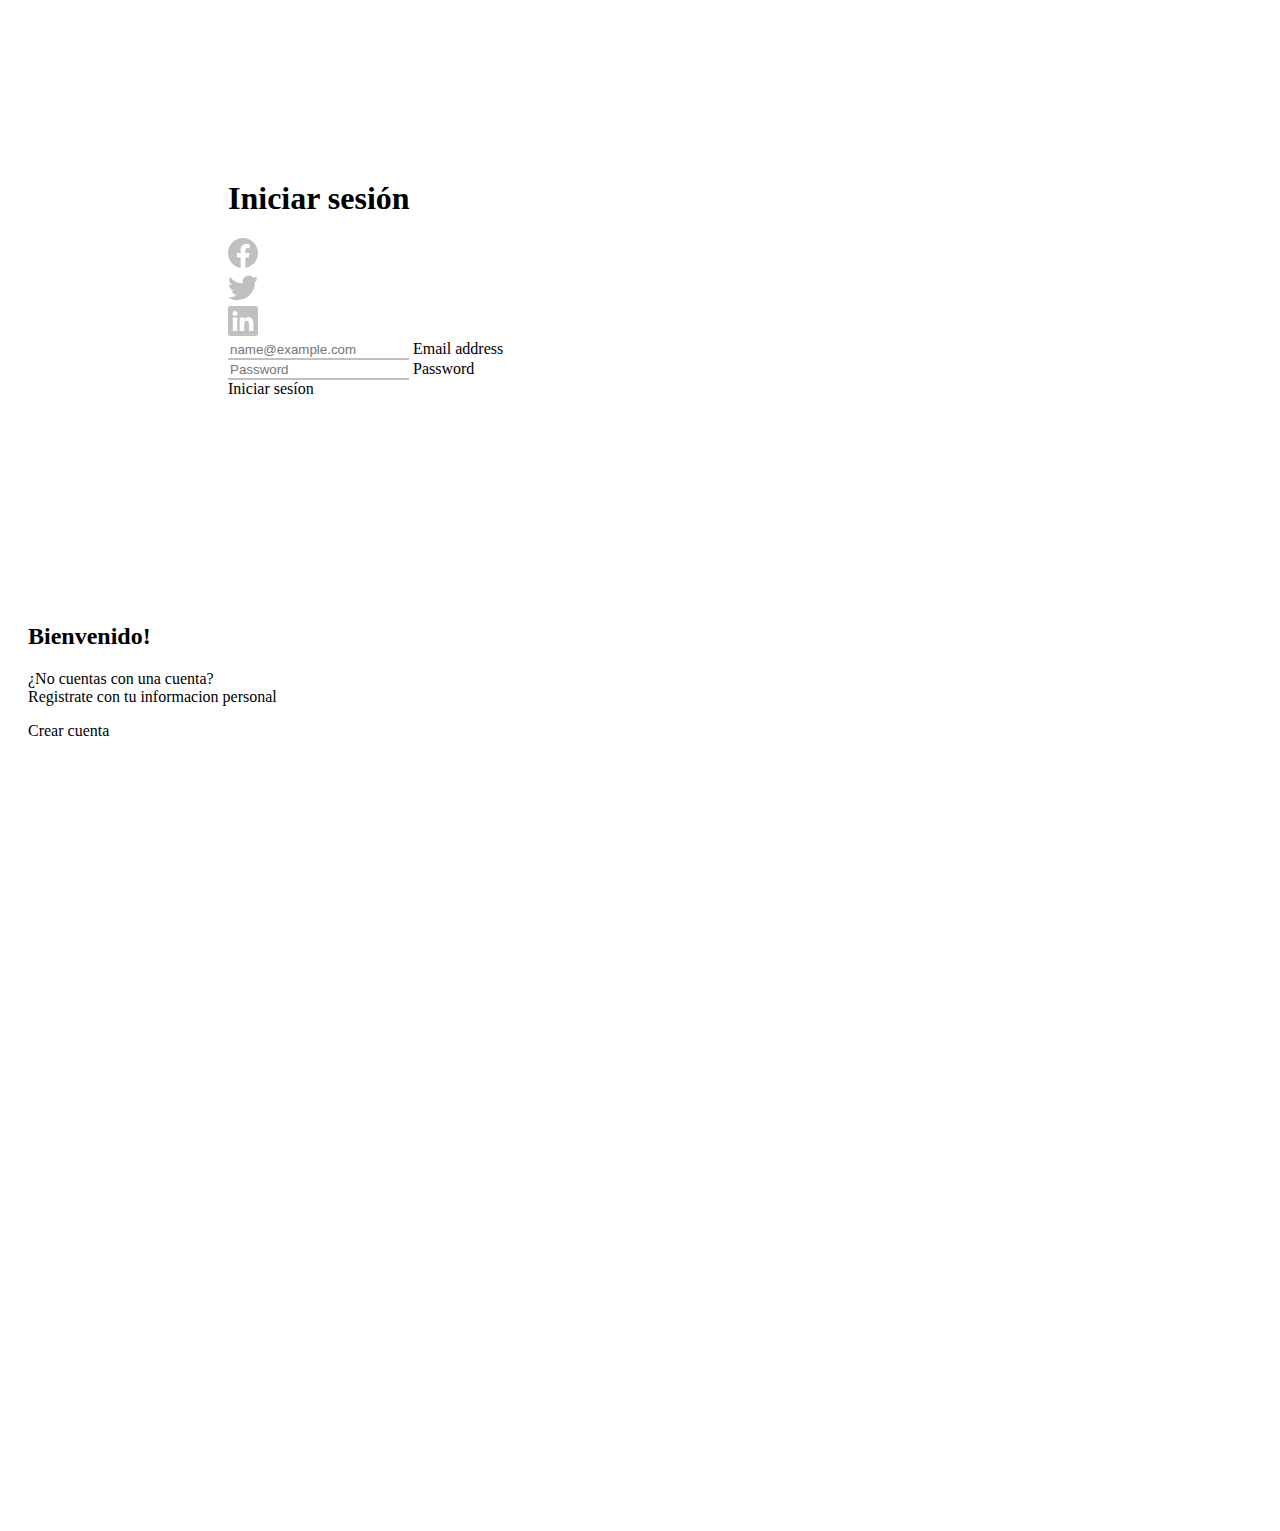
<file: Back-Mark/vistas/index.html>
<!DOCTYPE html>
<html lang="en">

<head>
    <meta charset="UTF-8">
    <meta http-equiv="X-UA-Compatible" content="IE=edge">
    <meta name="viewport" content="width=device-width, initial-scale=1.0">
    <title>Document</title>

    <link href="https://cdn.jsdelivr.net/npm/bootstrap@5.3.0-alpha3/dist/css/bootstrap.min.css" rel="stylesheet"
        integrity="sha384-KK94CHFLLe+nY2dmCWGMq91rCGa5gtU4mk92HdvYe+M/SXH301p5ILy+dN9+nJOZ" crossorigin="anonymous">
    <link rel="stylesheet" href="../css/index.css">
</head>

<body>

    <div class="container-fluid">
        <div class="row">

            <div class="col-sm">
                <div class="row">
                    <div class="col-sm-7 display_login " id="formulario-login">
                        <div class="row margin-top-card2">
                            <div class="card card-style">
                                <div class="card-body padding-card">
                                    <h1 class="card-title text-center text-info fw-bold">Iniciar sesión</h1>
                                    <div class="row mt-4 text-center">
                                        <div class="col p-0">
                                            <svg xmlns="http://www.w3.org/2000/svg" width="30" height="30"
                                                fill="currentColor" class="bi bi-facebook icon-color"
                                                viewBox="0 0 16 16">
                                                <path
                                                    d="M16 8.049c0-4.446-3.582-8.05-8-8.05C3.58 0-.002 3.603-.002 8.05c0 4.017 2.926 7.347 6.75 7.951v-5.625h-2.03V8.05H6.75V6.275c0-2.017 1.195-3.131 3.022-3.131.876 0 1.791.157 1.791.157v1.98h-1.009c-.993 0-1.303.621-1.303 1.258v1.51h2.218l-.354 2.326H9.25V16c3.824-.604 6.75-3.934 6.75-7.951z" />
                                            </svg>
                                        </div>
                                        <div class="col p-0">
                                            <svg xmlns="http://www.w3.org/2000/svg" width="30" height="30"
                                                fill="currentColor" class="bi bi-twitter icon-color"
                                                viewBox="0 0 16 16">
                                                <path
                                                    d="M5.026 15c6.038 0 9.341-5.003 9.341-9.334 0-.14 0-.282-.006-.422A6.685 6.685 0 0 0 16 3.542a6.658 6.658 0 0 1-1.889.518 3.301 3.301 0 0 0 1.447-1.817 6.533 6.533 0 0 1-2.087.793A3.286 3.286 0 0 0 7.875 6.03a9.325 9.325 0 0 1-6.767-3.429 3.289 3.289 0 0 0 1.018 4.382A3.323 3.323 0 0 1 .64 6.575v.045a3.288 3.288 0 0 0 2.632 3.218 3.203 3.203 0 0 1-.865.115 3.23 3.23 0 0 1-.614-.057 3.283 3.283 0 0 0 3.067 2.277A6.588 6.588 0 0 1 .78 13.58a6.32 6.32 0 0 1-.78-.045A9.344 9.344 0 0 0 5.026 15z" />
                                            </svg>
                                        </div>
                                        <div class="col p-0">
                                            <svg xmlns="http://www.w3.org/2000/svg" width="30" height="30"
                                                fill="currentColor" class="bi bi-linkedin icon-color"
                                                viewBox="0 0 16 16">
                                                <path
                                                    d="M0 1.146C0 .513.526 0 1.175 0h13.65C15.474 0 16 .513 16 1.146v13.708c0 .633-.526 1.146-1.175 1.146H1.175C.526 16 0 15.487 0 14.854V1.146zm4.943 12.248V6.169H2.542v7.225h2.401zm-1.2-8.212c.837 0 1.358-.554 1.358-1.248-.015-.709-.52-1.248-1.342-1.248-.822 0-1.359.54-1.359 1.248 0 .694.521 1.248 1.327 1.248h.016zm4.908 8.212V9.359c0-.216.016-.432.08-.586.173-.431.568-.878 1.232-.878.869 0 1.216.662 1.216 1.634v3.865h2.401V9.25c0-2.22-1.184-3.252-2.764-3.252-1.274 0-1.845.7-2.165 1.193v.025h-.016a5.54 5.54 0 0 1 .016-.025V6.169h-2.4c.03.678 0 7.225 0 7.225h2.4z" />
                                            </svg>
                                        </div>
                                    </div>
                                    <form action="">

                                        <div class="form-floating mb-3 mt-3">
                                            <input type="email" class="form-control input-text-custom" id="users"
                                                placeholder="name@example.com">
                                            <label for="floatingInput">Email address</label>
                                        </div>
                                        <div class="form-floating mb-3">
                                            <input type="password" class="form-control input-text-custom" id="password"
                                                placeholder="Password">
                                            <label for="floatingPassword">Password</label>
                                        </div>
                                        <div class="text-center mt-5 hidden">
                                            <a onclick="validar()"
                                                class="btn btn-info fw-bold text-white buton-style">Iniciar sesíon</a>
                                            

                                        </div>
                                        
                                        <div class="row ver mt-5">
                                            <div class="col">
                                                <div class="text-center">
                                                    <a onclick="validar()"
                                                        class="btn btn-info fw-bold text-white buton-style">Iniciar sesíon</a>
                                                </div>
                                            </div>
                                            <div class="col">
                                                <div class="text-center">
                                                    <a onclick="registrarResponse()"
                                                        class="btn btn-info fw-bold text-white buton-style">Crear cuenta</a>
                                                    
        
                                                </div>  
                                            </div>
                                        </div>


                                    </form>
                                </div>
                            </div>
                        </div>
                    </div>
                    <div class="col-sm-5 bg-info hidden elemento-media display_registro" id="card-registro">
                        <div class="row  margin-top-card">
                            <div class="card bg-info card-style">
                                <div class="card-body">
                                    <h2 class="card-title text-center text-white fw-bold">Bienvenido!</h2>
                                    <p class="text-center text-white mt-4">¿Ya estas registrado
                                        en el sistema?<br>
                                        Inicie sesíon con tu informacion personal
                                    </p>
                                    <div class="text-center mt-5">
                                        <a onclick="login()" class="btn btn-outline-light fw-bold buton-style">Iniciar
                                            sesión</a>
                                    </div>


                                </div>
                            </div>
                        </div>
                    </div>
                    <div class="col-sm-5 bg-info hidden elemento-media display_login" id="card-login">
                        <div class="row  margin-top-card">
                            <div class="card bg-info card-style">
                                <div class="card-body">
                                    <h2 class="card-title text-center text-white fw-bold">Bienvenido!</h2>
                                    <p class="text-center text-white mt-4">¿No cuentas con una cuenta?<br>
                                        Registrate con tu informacion personal
                                    </p>
                                    <div class="text-center mt-5">
                                        <a onclick="registrar()"
                                            class="btn btn-outline-light fw-bold buton-style">Crear cuenta</a>

                                    </div>


                                </div>
                            </div>
                        </div>
                    </div>
                    <div class="col-sm-7 display_registro" id="formulario-registro">
                        <div class="row margin-top-card2">
                            <div class="card card-style">
                                <div class="card-body padding-card">
                                    <h1 class="card-title text-center text-info fw-bold">Crear cuenta</h1>
                                    <div class="row mt-4 text-center">
                                        <div class="col p-0">
                                            <svg xmlns="http://www.w3.org/2000/svg" width="30" height="30"
                                                fill="currentColor" class="bi bi-facebook icon-color"
                                                viewBox="0 0 16 16">
                                                <path
                                                    d="M16 8.049c0-4.446-3.582-8.05-8-8.05C3.58 0-.002 3.603-.002 8.05c0 4.017 2.926 7.347 6.75 7.951v-5.625h-2.03V8.05H6.75V6.275c0-2.017 1.195-3.131 3.022-3.131.876 0 1.791.157 1.791.157v1.98h-1.009c-.993 0-1.303.621-1.303 1.258v1.51h2.218l-.354 2.326H9.25V16c3.824-.604 6.75-3.934 6.75-7.951z" />
                                            </svg>
                                        </div>
                                        <div class="col p-0">
                                            <svg xmlns="http://www.w3.org/2000/svg" width="30" height="30"
                                                fill="currentColor" class="bi bi-twitter icon-color"
                                                viewBox="0 0 16 16">
                                                <path
                                                    d="M5.026 15c6.038 0 9.341-5.003 9.341-9.334 0-.14 0-.282-.006-.422A6.685 6.685 0 0 0 16 3.542a6.658 6.658 0 0 1-1.889.518 3.301 3.301 0 0 0 1.447-1.817 6.533 6.533 0 0 1-2.087.793A3.286 3.286 0 0 0 7.875 6.03a9.325 9.325 0 0 1-6.767-3.429 3.289 3.289 0 0 0 1.018 4.382A3.323 3.323 0 0 1 .64 6.575v.045a3.288 3.288 0 0 0 2.632 3.218 3.203 3.203 0 0 1-.865.115 3.23 3.23 0 0 1-.614-.057 3.283 3.283 0 0 0 3.067 2.277A6.588 6.588 0 0 1 .78 13.58a6.32 6.32 0 0 1-.78-.045A9.344 9.344 0 0 0 5.026 15z" />
                                            </svg>
                                        </div>
                                        <div class="col p-0">
                                            <svg xmlns="http://www.w3.org/2000/svg" width="30" height="30"
                                                fill="currentColor" class="bi bi-linkedin icon-color"
                                                viewBox="0 0 16 16">
                                                <path
                                                    d="M0 1.146C0 .513.526 0 1.175 0h13.65C15.474 0 16 .513 16 1.146v13.708c0 .633-.526 1.146-1.175 1.146H1.175C.526 16 0 15.487 0 14.854V1.146zm4.943 12.248V6.169H2.542v7.225h2.401zm-1.2-8.212c.837 0 1.358-.554 1.358-1.248-.015-.709-.52-1.248-1.342-1.248-.822 0-1.359.54-1.359 1.248 0 .694.521 1.248 1.327 1.248h.016zm4.908 8.212V9.359c0-.216.016-.432.08-.586.173-.431.568-.878 1.232-.878.869 0 1.216.662 1.216 1.634v3.865h2.401V9.25c0-2.22-1.184-3.252-2.764-3.252-1.274 0-1.845.7-2.165 1.193v.025h-.016a5.54 5.54 0 0 1 .016-.025V6.169h-2.4c.03.678 0 7.225 0 7.225h2.4z" />
                                            </svg>
                                        </div>
                                    </div>
                                    <form action="" id="registro1">
                                        <div class="row">
                                            <div class="col">
                                                <div class="form-floating mb-3 mt-3">
                                                    <input type="text" class="form-control input-text-custom"
                                                        id="names" placeholder="nombres">
                                                    <label for="floatingInput">Nombres</label>
                                                </div>
                                            </div>
                                            <div class="col">
                                                <div class="form-floating mb-3 mt-3">
                                                    <input type="text" class="form-control input-text-custom"
                                                        id="last_name" placeholder="">
                                                    <label for="floatingInput">Apellidos</label>
                                                </div>
                                            </div>
                                        </div>
                                        <div class="row">
                                            <div class="col">
                                                <div class="form-floating mb-3 mt-3">
                                                    <input type="text" class="form-control input-text-custom"
                                                        id="phone" placeholder="xxxxxxxxxx">
                                                    <label for="floatingInput">Telefono</label>
                                                </div>
                                            </div>
                                            <div class="col">
                                                <div class="form-floating mb-3 mt-3">
                                                    <input type="email" class="form-control input-text-custom"
                                                        id="email" placeholder="name@example.com">
                                                    <label for="floatingInput">Correo Electronico</label>
                                                </div>
                                            </div>
                                        </div>
                                        <div class="form-floating mb-3">
                                            <input type="text" class="form-control input-text-custom"
                                                id="address" placeholder="Direccion">
                                            <label for="floatingPassword">Direccion de residencia</label>
                                        </div>
                                        <div class="text-center mt-5 hidden">
                                            <a onclick="registro()"
                                                class="btn btn-info fw-bold text-white buton-style">Siguiente</a>
    
                                        </div>
                                        <div class="row ver mt-5">
                                            <div class="col">
                                                <div class="text-center">
                                                    <a onclick="validar()"
                                                        class="btn btn-info fw-bold text-white buton-style">Registrarse</a>
                                                </div>
                                            </div>
                                            <div class="col">
                                                <div class="text-center">
                                                    <a onclick="loginResponse()"
                                                        class="btn btn-info fw-bold text-white buton-style">Iniciar sesíon</a>
                                                    
        
                                                </div>  
                                            </div>
                                        </div>
                                    </form>
                                    <form action="" id="registro2" class="display_registro">
                                        <div class="row">
                                            <div class="col">
                                                <div class="form-floating mb-3 mt-3">
                                                    <input type="text" class="form-control input-text-custom"
                                                        id="goku" placeholder="nombres">
                                                    <label for="floatingInput">SoyGuapo</label>
                                                </div>
                                            </div>
                                            <div class="col">
                                                <div class="form-floating mb-3 mt-3">
                                                    <input type="text" class="form-control input-text-custom"
                                                        id="floatingInput" placeholder="">
                                                    <label for="floatingInput">Apellidos</label>
                                                </div>
                                            </div>
                                        </div>
                                        <div class="row">
                                            <div class="col">
                                                <div class="form-floating mb-3 mt-3">
                                                    <input type="text" class="form-control input-text-custom"
                                                        id="floatingInput" placeholder="xxxxxxxxxx">
                                                    <label for="floatingInput">Telefono</label>
                                                </div>
                                            </div>
                                            <div class="col">
                                                <div class="form-floating mb-3 mt-3">
                                                    <input type="email" class="form-control input-text-custom"
                                                        id="floatingInput" placeholder="name@example.com">
                                                    <label for="floatingInput">Correo Electronico</label>
                                                </div>
                                            </div>
                                        </div>
                                        <div class="form-floating mb-3">
                                            <input type="text" class="form-control input-text-custom"
                                                id="floatingPassword" placeholder="Direccion">
                                            <label for="floatingPassword">Direccion de residencia</label>
                                        </div>
                                        <div class="text-center mt-5 hidden">
                                            <a href="" onclick="prueba()"
                                                class="btn btn-info fw-bold text-white buton-style">Siguiente</a>
    
                                        </div>
                                        <div class="row ver mt-5">
                                            <div class="col">
                                                <div class="text-center">
                                                    <a onclick="validar()"
                                                        class="btn btn-info fw-bold text-white buton-style">Registrarse</a>
                                                </div>
                                            </div>
                                            <div class="col">
                                                <div class="text-center">
                                                    <a onclick="loginResponse()"
                                                        class="btn btn-info fw-bold text-white buton-style">Iniciar sesíon</a>
                                                    
        
                                                </div>  
                                            </div>
                                        </div>
                                    </form>
                                    
                                </div>
                            </div>
                        </div>
                    </div>
                </div>
            </div>
        </div>
    </div>

    <script src="https://cdn.jsdelivr.net/npm/bootstrap@5.3.0-alpha3/dist/js/bootstrap.bundle.min.js"
        integrity="sha384-ENjdO4Dr2bkBIFxQpeoTz1HIcje39Wm4jDKdf19U8gI4ddQ3GYNS7NTKfAdVQSZe"
        crossorigin="anonymous"></script>

    <script src="https://code.jquery.com/jquery-3.6.4.js"
        integrity="sha256-a9jBBRygX1Bh5lt8GZjXDzyOB+bWve9EiO7tROUtj/E=" crossorigin="anonymous"></script>
</body>

</html>

<script>

    $(document).ready(function () {
        // ListaUsuario();
    });
    function prueba(){
        let names =$('#names').val();
        let last_name = $('#last_name').val();
        let phone = $('#phone').val();
        let email =$('#email').val();
        let address = $('#address').val();
        let goku = $('#goku').val();
        console.log(names + last_name + phone + email+ address + goku);
    }

    function registrar() {
        $('#formulario-login').css('display', 'none');
        $('#card-login').css('display', 'none');
        $('#formulario-registro').css('display', 'block');
        $('#card-registro').css('display', 'block');


    }
    function registrarResponse() {
        $('#formulario-login').css('display', 'none');
        
        $('#formulario-registro').css('display', 'block');
        


    }
    function registro() {
        $('#registro1').css('display', 'none');
        
        $('#registro2').css('display', 'block');
        


    }
    function login() {
        $('#formulario-login').css('display', 'block');
        $('#card-login').css('display', 'block');
        $('#formulario-registro').css('display', 'none');
        $('#card-registro').css('display', 'none');
    }
    function loginResponse() {
        $('#formulario-login').css('display', 'block');
        
        $('#formulario-registro').css('display', 'none');
        
    }


    $(document).ready(function () {
        // ListaUsuario();
    });


    function validar() {
        let usuario = $('#users').val();
        console.log(usuario)
        let password = $('#password').val(); 
        console.log(password)

        if (usuario == '' || usuario == null || usuario == undefined) {
            alert('Campo vacio');
            return false;
        }

        if (password == '' || password == null || password == undefined) {
            alert('Campo vacio');
        } else {
            ListaUsuario();
        }

    }


    function ListaUsuario() {
        var html = '';
        let usuario = $('#users').val();
        console.log(usuario)
        let password = $('#password').val();
        $.ajax({
            url: `../servicios/login.php?email=${usuario}&password=${password}`,
            dataType: 'json',
            success: function (json) {
                console.log(json);
                console.log('oki doki')
                location.href = ('paginaprincipal.html')

            },
            error: function (xhr, status) {
                console.log('fail')
            },
            // código a ejecutar sin importar si la petición falló o no
            complete: function (xhr, status) {
                console.log('Consulta echa');
            }
        });
    }
</script>
</file>
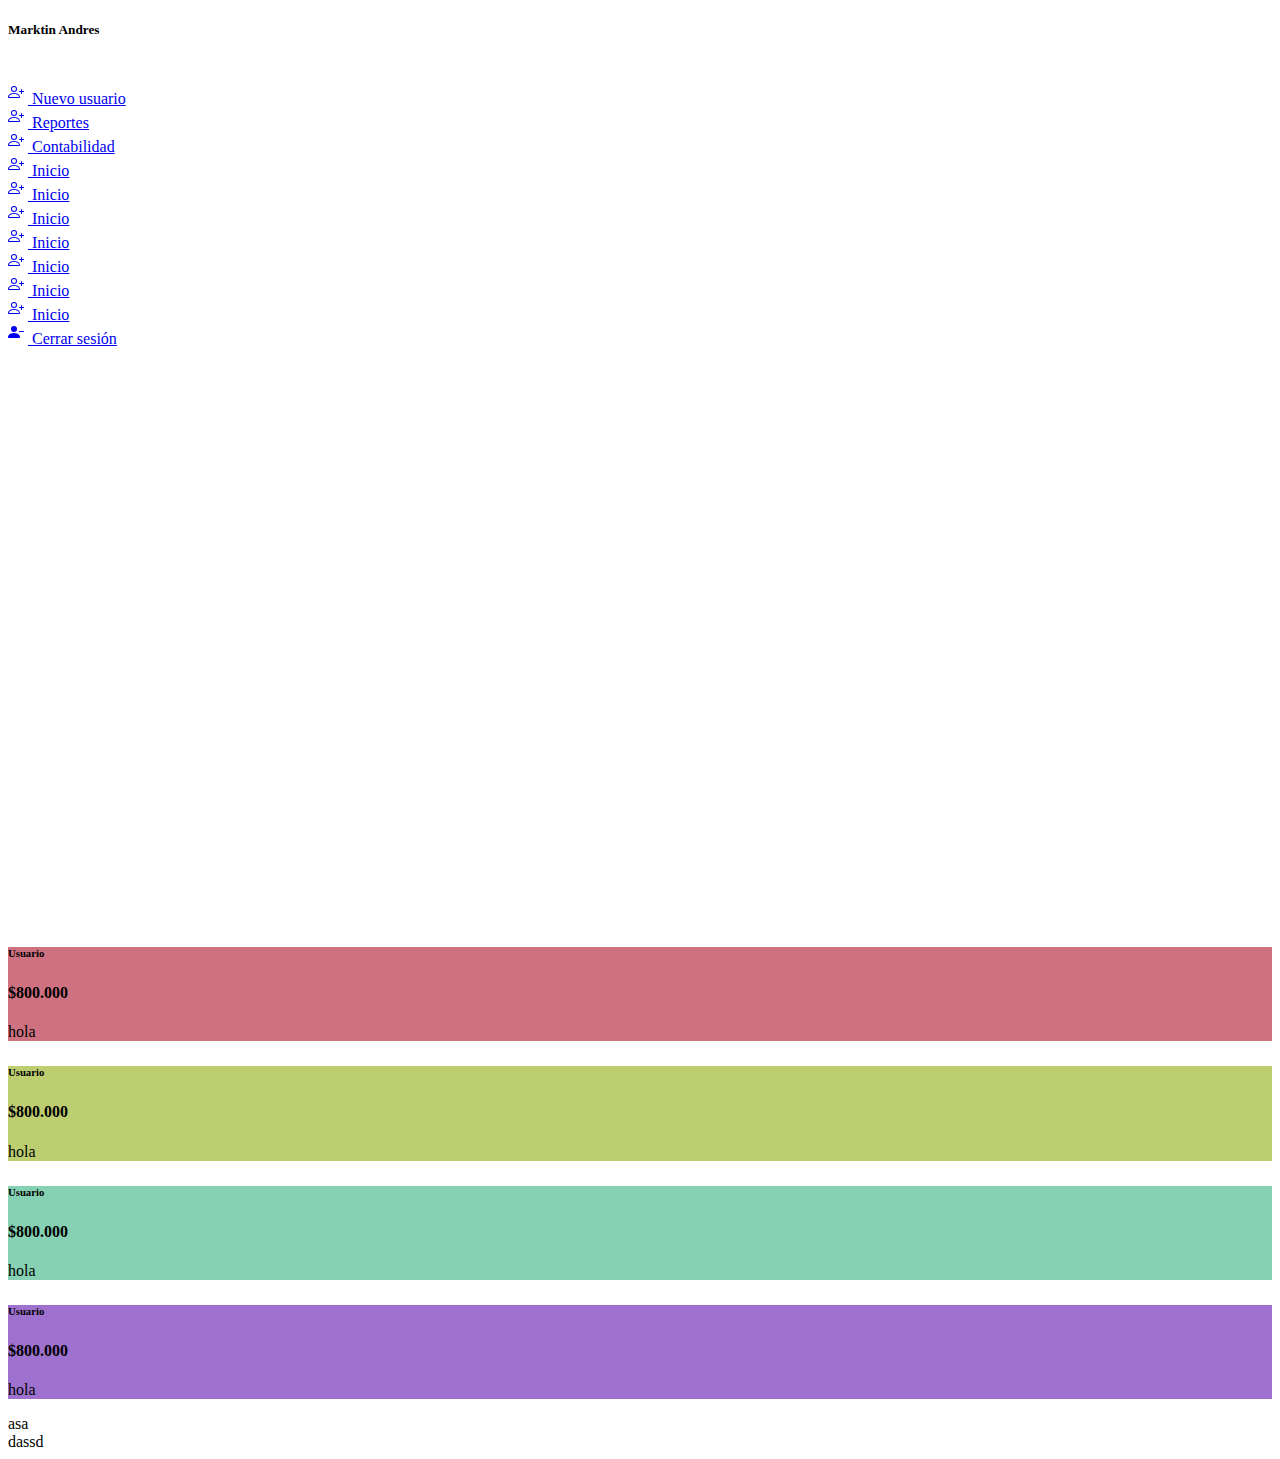
<file: Back-Mark/vistas/paginaprincipal.html>
<!DOCTYPE html>
<html lang="en">

<head>
    <meta charset="UTF-8">
    <meta http-equiv="X-UA-Compatible" content="IE=edge">
    <meta name="viewport" content="width=device-width, initial-scale=1.0">
    <title>Document</title>
    <link href="https://cdn.jsdelivr.net/npm/bootstrap@5.3.0-alpha3/dist/css/bootstrap.min.css" rel="stylesheet"
        integrity="sha384-KK94CHFLLe+nY2dmCWGMq91rCGa5gtU4mk92HdvYe+M/SXH301p5ILy+dN9+nJOZ" crossorigin="anonymous">
    <link rel="stylesheet" href="../css/paginaprincipal.css">
</head>

<body>

    <div class="container-fluid">
        <div class="row">

            <div class="col-sm">
                <div class="row">
                    <div class="col-sm-3 bg-info hidden elemento-media">
                        <div class="row">
                            <div class="card bg-info card-style">
                                <div class="card-header bg-info text-center">
                                    <h5 class="text-white fw-bold">Marktin Andres</h5>
                                </div>
                                <div class="card-body">
                                    <div class="row mb-3">
                                        <div class="col ">

                                            <a href="#"
                                                class=" fs-5 text-decoration-none text-white fw-bold p-0 activada">
                                                <svg xmlns="http://www.w3.org/2000/svg" width="20" height="20"
                                                    fill="currentColor" class="bi text-white bi-person-plus"
                                                    viewBox="0 0 20 20">
                                                    <path
                                                        d="M6 8a3 3 0 1 0 0-6 3 3 0 0 0 0 6zm2-3a2 2 0 1 1-4 0 2 2 0 0 1 4 0zm4 8c0 1-1 1-1 1H1s-1 0-1-1 1-4 6-4 6 3 6 4zm-1-.004c-.001-.246-.154-.986-.832-1.664C9.516 10.68 8.289 10 6 10c-2.29 0-3.516.68-4.168 1.332-.678.678-.83 1.418-.832 1.664h10z" />
                                                    <path fill-rule="evenodd"
                                                        d="M13.5 5a.5.5 0 0 1 .5.5V7h1.5a.5.5 0 0 1 0 1H14v1.5a.5.5 0 0 1-1 0V8h-1.5a.5.5 0 0 1 0-1H13V5.5a.5.5 0 0 1 .5-.5z" />
                                                </svg>
                                                Inicio
                                            </a>
                                        </div>


                                    </div>

                                    <div class="row mb-3">
                                        <div>

                                            <a href="#" class=" fs-5 text-decoration-none text-muted fw-bold p-0">
                                                <svg xmlns="http://www.w3.org/2000/svg" width="20" height="20"
                                                    fill="currentColor" class="bi text-white bi-person-plus"
                                                    viewBox="0 0 20 20">
                                                    <path
                                                        d="M6 8a3 3 0 1 0 0-6 3 3 0 0 0 0 6zm2-3a2 2 0 1 1-4 0 2 2 0 0 1 4 0zm4 8c0 1-1 1-1 1H1s-1 0-1-1 1-4 6-4 6 3 6 4zm-1-.004c-.001-.246-.154-.986-.832-1.664C9.516 10.68 8.289 10 6 10c-2.29 0-3.516.68-4.168 1.332-.678.678-.83 1.418-.832 1.664h10z" />
                                                    <path fill-rule="evenodd"
                                                        d="M13.5 5a.5.5 0 0 1 .5.5V7h1.5a.5.5 0 0 1 0 1H14v1.5a.5.5 0 0 1-1 0V8h-1.5a.5.5 0 0 1 0-1H13V5.5a.5.5 0 0 1 .5-.5z" />
                                                </svg>
                                                Nuevo usuario
                                            </a>
                                        </div>


                                    </div>
                                    <div class="row mb-3">
                                        <div>

                                            <a href="#" class=" fs-5 text-decoration-none text-muted fw-bold p-0">
                                                <svg xmlns="http://www.w3.org/2000/svg" width="20" height="20"
                                                    fill="currentColor" class="bi text-white bi-person-plus"
                                                    viewBox="0 0 20 20">
                                                    <path
                                                        d="M6 8a3 3 0 1 0 0-6 3 3 0 0 0 0 6zm2-3a2 2 0 1 1-4 0 2 2 0 0 1 4 0zm4 8c0 1-1 1-1 1H1s-1 0-1-1 1-4 6-4 6 3 6 4zm-1-.004c-.001-.246-.154-.986-.832-1.664C9.516 10.68 8.289 10 6 10c-2.29 0-3.516.68-4.168 1.332-.678.678-.83 1.418-.832 1.664h10z" />
                                                    <path fill-rule="evenodd"
                                                        d="M13.5 5a.5.5 0 0 1 .5.5V7h1.5a.5.5 0 0 1 0 1H14v1.5a.5.5 0 0 1-1 0V8h-1.5a.5.5 0 0 1 0-1H13V5.5a.5.5 0 0 1 .5-.5z" />
                                                </svg>
                                                Reportes
                                            </a>
                                        </div>


                                    </div>
                                    <div class="row mb-3">
                                        <div>

                                            <a href="#" class=" fs-5 text-decoration-none text-muted fw-bold p-0">
                                                <svg xmlns="http://www.w3.org/2000/svg" width="20" height="20"
                                                    fill="currentColor" class="bi text-white bi-person-plus"
                                                    viewBox="0 0 20 20">
                                                    <path
                                                        d="M6 8a3 3 0 1 0 0-6 3 3 0 0 0 0 6zm2-3a2 2 0 1 1-4 0 2 2 0 0 1 4 0zm4 8c0 1-1 1-1 1H1s-1 0-1-1 1-4 6-4 6 3 6 4zm-1-.004c-.001-.246-.154-.986-.832-1.664C9.516 10.68 8.289 10 6 10c-2.29 0-3.516.68-4.168 1.332-.678.678-.83 1.418-.832 1.664h10z" />
                                                    <path fill-rule="evenodd"
                                                        d="M13.5 5a.5.5 0 0 1 .5.5V7h1.5a.5.5 0 0 1 0 1H14v1.5a.5.5 0 0 1-1 0V8h-1.5a.5.5 0 0 1 0-1H13V5.5a.5.5 0 0 1 .5-.5z" />
                                                </svg>
                                                Contabilidad
                                            </a>
                                        </div>


                                    </div>
                                    <div class="row mb-3">
                                        <div>

                                            <a href="#" class=" fs-5 text-decoration-none text-muted fw-bold p-0">
                                                <svg xmlns="http://www.w3.org/2000/svg" width="20" height="20"
                                                    fill="currentColor" class="bi text-white bi-person-plus"
                                                    viewBox="0 0 20 20">
                                                    <path
                                                        d="M6 8a3 3 0 1 0 0-6 3 3 0 0 0 0 6zm2-3a2 2 0 1 1-4 0 2 2 0 0 1 4 0zm4 8c0 1-1 1-1 1H1s-1 0-1-1 1-4 6-4 6 3 6 4zm-1-.004c-.001-.246-.154-.986-.832-1.664C9.516 10.68 8.289 10 6 10c-2.29 0-3.516.68-4.168 1.332-.678.678-.83 1.418-.832 1.664h10z" />
                                                    <path fill-rule="evenodd"
                                                        d="M13.5 5a.5.5 0 0 1 .5.5V7h1.5a.5.5 0 0 1 0 1H14v1.5a.5.5 0 0 1-1 0V8h-1.5a.5.5 0 0 1 0-1H13V5.5a.5.5 0 0 1 .5-.5z" />
                                                </svg>
                                                Inicio
                                            </a>
                                        </div>


                                    </div>
                                    <div class="row mb-3">
                                        <div>

                                            <a href="#" class=" fs-5 text-decoration-none text-muted fw-bold p-0">
                                                <svg xmlns="http://www.w3.org/2000/svg" width="20" height="20"
                                                    fill="currentColor" class="bi text-white bi-person-plus"
                                                    viewBox="0 0 20 20">
                                                    <path
                                                        d="M6 8a3 3 0 1 0 0-6 3 3 0 0 0 0 6zm2-3a2 2 0 1 1-4 0 2 2 0 0 1 4 0zm4 8c0 1-1 1-1 1H1s-1 0-1-1 1-4 6-4 6 3 6 4zm-1-.004c-.001-.246-.154-.986-.832-1.664C9.516 10.68 8.289 10 6 10c-2.29 0-3.516.68-4.168 1.332-.678.678-.83 1.418-.832 1.664h10z" />
                                                    <path fill-rule="evenodd"
                                                        d="M13.5 5a.5.5 0 0 1 .5.5V7h1.5a.5.5 0 0 1 0 1H14v1.5a.5.5 0 0 1-1 0V8h-1.5a.5.5 0 0 1 0-1H13V5.5a.5.5 0 0 1 .5-.5z" />
                                                </svg>
                                                Inicio
                                            </a>
                                        </div>


                                    </div>
                                    <div class="row mb-3">
                                        <div>

                                            <a href="#" class=" fs-5 text-decoration-none text-muted fw-bold p-0">
                                                <svg xmlns="http://www.w3.org/2000/svg" width="20" height="20"
                                                    fill="currentColor" class="bi text-white bi-person-plus"
                                                    viewBox="0 0 20 20">
                                                    <path
                                                        d="M6 8a3 3 0 1 0 0-6 3 3 0 0 0 0 6zm2-3a2 2 0 1 1-4 0 2 2 0 0 1 4 0zm4 8c0 1-1 1-1 1H1s-1 0-1-1 1-4 6-4 6 3 6 4zm-1-.004c-.001-.246-.154-.986-.832-1.664C9.516 10.68 8.289 10 6 10c-2.29 0-3.516.68-4.168 1.332-.678.678-.83 1.418-.832 1.664h10z" />
                                                    <path fill-rule="evenodd"
                                                        d="M13.5 5a.5.5 0 0 1 .5.5V7h1.5a.5.5 0 0 1 0 1H14v1.5a.5.5 0 0 1-1 0V8h-1.5a.5.5 0 0 1 0-1H13V5.5a.5.5 0 0 1 .5-.5z" />
                                                </svg>
                                                Inicio
                                            </a>
                                        </div>


                                    </div>
                                    <div class="row mb-3">
                                        <div>

                                            <a href="#" class=" fs-5 text-decoration-none text-muted fw-bold p-0">
                                                <svg xmlns="http://www.w3.org/2000/svg" width="20" height="20"
                                                    fill="currentColor" class="bi text-white bi-person-plus"
                                                    viewBox="0 0 20 20">
                                                    <path
                                                        d="M6 8a3 3 0 1 0 0-6 3 3 0 0 0 0 6zm2-3a2 2 0 1 1-4 0 2 2 0 0 1 4 0zm4 8c0 1-1 1-1 1H1s-1 0-1-1 1-4 6-4 6 3 6 4zm-1-.004c-.001-.246-.154-.986-.832-1.664C9.516 10.68 8.289 10 6 10c-2.29 0-3.516.68-4.168 1.332-.678.678-.83 1.418-.832 1.664h10z" />
                                                    <path fill-rule="evenodd"
                                                        d="M13.5 5a.5.5 0 0 1 .5.5V7h1.5a.5.5 0 0 1 0 1H14v1.5a.5.5 0 0 1-1 0V8h-1.5a.5.5 0 0 1 0-1H13V5.5a.5.5 0 0 1 .5-.5z" />
                                                </svg>
                                                Inicio
                                            </a>
                                        </div>


                                    </div>
                                    <div class="row mb-3">
                                        <div>

                                            <a href="#" class=" fs-5 text-decoration-none text-muted fw-bold p-0">
                                                <svg xmlns="http://www.w3.org/2000/svg" width="20" height="20"
                                                    fill="currentColor" class="bi text-white bi-person-plus"
                                                    viewBox="0 0 20 20">
                                                    <path
                                                        d="M6 8a3 3 0 1 0 0-6 3 3 0 0 0 0 6zm2-3a2 2 0 1 1-4 0 2 2 0 0 1 4 0zm4 8c0 1-1 1-1 1H1s-1 0-1-1 1-4 6-4 6 3 6 4zm-1-.004c-.001-.246-.154-.986-.832-1.664C9.516 10.68 8.289 10 6 10c-2.29 0-3.516.68-4.168 1.332-.678.678-.83 1.418-.832 1.664h10z" />
                                                    <path fill-rule="evenodd"
                                                        d="M13.5 5a.5.5 0 0 1 .5.5V7h1.5a.5.5 0 0 1 0 1H14v1.5a.5.5 0 0 1-1 0V8h-1.5a.5.5 0 0 1 0-1H13V5.5a.5.5 0 0 1 .5-.5z" />
                                                </svg>
                                                Inicio
                                            </a>
                                        </div>


                                    </div>
                                    <div class="row mb-3">
                                        <div>

                                            <a href="#" class=" fs-5 text-decoration-none text-muted fw-bold p-0">
                                                <svg xmlns="http://www.w3.org/2000/svg" width="20" height="20"
                                                    fill="currentColor" class="bi text-white bi-person-plus"
                                                    viewBox="0 0 20 20">
                                                    <path
                                                        d="M6 8a3 3 0 1 0 0-6 3 3 0 0 0 0 6zm2-3a2 2 0 1 1-4 0 2 2 0 0 1 4 0zm4 8c0 1-1 1-1 1H1s-1 0-1-1 1-4 6-4 6 3 6 4zm-1-.004c-.001-.246-.154-.986-.832-1.664C9.516 10.68 8.289 10 6 10c-2.29 0-3.516.68-4.168 1.332-.678.678-.83 1.418-.832 1.664h10z" />
                                                    <path fill-rule="evenodd"
                                                        d="M13.5 5a.5.5 0 0 1 .5.5V7h1.5a.5.5 0 0 1 0 1H14v1.5a.5.5 0 0 1-1 0V8h-1.5a.5.5 0 0 1 0-1H13V5.5a.5.5 0 0 1 .5-.5z" />
                                                </svg>
                                                Inicio
                                            </a>
                                        </div>


                                    </div>
                                    <div class="row mb-3">
                                        <div>

                                            <a href="#" class=" fs-5 text-decoration-none text-muted fw-bold p-0">
                                                <svg xmlns="http://www.w3.org/2000/svg" width="20" height="20"
                                                    fill="currentColor" class="bi text-white bi-person-plus"
                                                    viewBox="0 0 20 20">
                                                    <path
                                                        d="M6 8a3 3 0 1 0 0-6 3 3 0 0 0 0 6zm2-3a2 2 0 1 1-4 0 2 2 0 0 1 4 0zm4 8c0 1-1 1-1 1H1s-1 0-1-1 1-4 6-4 6 3 6 4zm-1-.004c-.001-.246-.154-.986-.832-1.664C9.516 10.68 8.289 10 6 10c-2.29 0-3.516.68-4.168 1.332-.678.678-.83 1.418-.832 1.664h10z" />
                                                    <path fill-rule="evenodd"
                                                        d="M13.5 5a.5.5 0 0 1 .5.5V7h1.5a.5.5 0 0 1 0 1H14v1.5a.5.5 0 0 1-1 0V8h-1.5a.5.5 0 0 1 0-1H13V5.5a.5.5 0 0 1 .5-.5z" />
                                                </svg>
                                                Inicio
                                            </a>
                                        </div>


                                    </div>


                                </div>
                                <div class="card-footer bg-info">
                                    <div class="">
                                        <a href="index.html" class="text-decoration-none fs-5 text-muted icon-demo-examples">
                                            <svg xmlns="http://www.w3.org/2000/svg" width="20" height="20"
                                                fill="currentColor" class="bi bi-person-dash-fill" viewBox="0 0 20 20">
                                                <path fill-rule="evenodd"
                                                    d="M11 7.5a.5.5 0 0 1 .5-.5h4a.5.5 0 0 1 0 1h-4a.5.5 0 0 1-.5-.5z" />
                                                <path
                                                    d="M1 14s-1 0-1-1 1-4 6-4 6 3 6 4-1 1-1 1H1zm5-6a3 3 0 1 0 0-6 3 3 0 0 0 0 6z" />
                                            </svg>
                                            Cerrar sesión
                                        </a>
                                    </div>

                                </div>
                            </div>
                        </div>
                    </div>
                    <div class="col-sm-9 ">
                        <div class="row m-1">

                            <div class="row">
                                <div class="col bg-info m-3 rounded" style="background: #ce7181 !important;">
                                    <div class="card-body p-2 text-white">
                                        <h6 class="fw-bold">Usuario</h6>
                                        <h4 class="fw-bold">$800.000</h4>
                                        <p>hola</p>
                                    </div>
                                </div>
                                <div class="col bg-info m-3 me-0 rounded" style="background: #bdce71 !important;">
                                    <div class="card-body p-2 text-white">
                                        <h6 class="fw-bold">Usuario</h6>
                                        <h4 class="fw-bold">$800.000</h4>
                                        <p>hola</p>
                                    </div>
                                </div>

                            </div>
                            <div class="row">
                                <div class="col bg-info m-3 rounded" style="background: #86d1b3 !important;">
                                    <div class="card-body p-2 text-white">
                                        <h6 class="fw-bold">Usuario</h6>
                                        <h4 class="fw-bold">$800.000</h4>
                                        <p>hola</p>
                                    </div>
                                </div>
                                <div class="col bg-info m-3 me-0 rounded" style="background: #9e71ce !important;">
                                    

                                        <div class="card-body p-2 text-white">
                                            <h6 class="fw-bold">Usuario</h6>
                                            <h4 class="fw-bold">$800.000</h4>
                                            <p>hola</p>
                                        </div>
                                    
                                </div>
                            </div>
                            <div class="row bg-light">
                                <div class="col m-3">
                                    
                                    <div class="card-body bg-info p-2">
                                        asa
                                    </div>
                                
                                </div>
                                
                                <div class="col m-3">
                                    
                                        <div class="card-body p-2">
                                            
                                        dassd
                                    </div>
                                </div>
                            </div>
                        </div>

                    </div>

                </div>
            </div>
        </div>
    </div>

    <script src="https://cdn.jsdelivr.net/npm/bootstrap@5.3.0-alpha3/dist/js/bootstrap.bundle.min.js"
        integrity="sha384-ENjdO4Dr2bkBIFxQpeoTz1HIcje39Wm4jDKdf19U8gI4ddQ3GYNS7NTKfAdVQSZe"
        crossorigin="anonymous"></script>

    <script src="https://code.jquery.com/jquery-3.6.4.js"
        integrity="sha256-a9jBBRygX1Bh5lt8GZjXDzyOB+bWve9EiO7tROUtj/E=" crossorigin="anonymous"></script>
</body>

</html>

<script>

    $(document).ready(function () {
        // ListaUsuario();
    });


    function validar() {
        let usuario = $('#users').val();
        console.log(usuario)
        let password = $('#password').val();
        console.log(password)

        if (usuario == '' || usuario == null || usuario == undefined) {
            alert('Campo vacio');
            return false;
        }

        if (password == '' || password == null || password == undefined) {
            alert('Campo vacio');
        } else {
            ListaUsuario();
        }

    }


    function ListaUsuario() {
        var html = '';
        let usuario = $('#users').val();
        console.log(usuario)
        let password = $('#password').val();
        $.ajax({
            url: `../servicios/login.php?email=${usuario}&password=${password}`,
            dataType: 'json',
            success: function (json) {
                console.log(json);
                console.log('oki doki')
                location.href = ('')

            },
            error: function (xhr, status) {
                console.log('fail')
            },
            // código a ejecutar sin importar si la petición falló o no
            complete: function (xhr, status) {
                console.log('Consulta echa');
            }
        });
    }
</script>
</file>
<file: Back-Mark/css/index.css>
.display_registro{
    display: none ;
}
.ver{
    display: none;
}
.animacion{
    
transition: right 10000ms cubic-bezier(0.32, 0, 0.67, 0) 100s;
}
.animacion1{
    transition: right 500ms cubic-bezier(0.175, 0.885,0.320,1.275) !important;
}
.elemento-media {
    height: 100vh;
}
.margin-top-card{
    margin: 25vh 20px 0px 20px;
}
.margin-top-card2{
    margin: 20vh 20px 0px 20px;
}
.buton-style{

    border-radius: 50px;
}
.card-style{
    border: none;
}
.input-text-custom{
    border-radius: 0 !important;
    background-color: white !important;
    border: none !important;
    border-bottom: 2px solid silver !important;
}
.input-text-custom:focus{
    box-shadow: none !important;
    border-bottom: 2px #0dcaf0 solid !important;
}
.padding-card{
    padding: 0px 200px 0px 200px;
}
.icon-color{
    color: silver ;
}
@media (max-width: 575px) {
    .elemento-media {
        height: 0vh;
    }
    

    .hidden {
        display: none;
    }
    .ver{
        display: flex;
    }
}
@media (max-width: 1200px){
    .padding-card{
        padding: 0px 0px 0px 0px;
    }
}
</file>
<file: Back-Mark/css/paginaprincipal.css>
.elemento-media {
    height: 100vh;
}
.display_registro{
    display: none ;
}
.margin-top-card{
    margin: 25vh 20px 0px 20px;
}
.margin-top-card2{
    margin: 20vh 20px 0px 20px;
}
.buton-style{

    border-radius: 50px;
}
.activada{
    /* border: none !important;
    border-bottom: 1px #0ba6c6 solid !important;
    background: #0ba7c662;
    border-radius: 2px;
     */
   
    color: white !important;
    
    
}
.card-style{
    border: none;
}
.input-text-custom{
    border-radius: 0 !important;
    background-color: white !important;
    border: none !important;
    border-bottom: 2px solid silver !important;
}
.input-text-custom:focus{
    box-shadow: none !important;
    border-bottom: 2px #0dcaf0 solid !important;
}
.padding-card{
    padding: 0px 200px 0px 200px;
}
.icon-color{
    color: silver ;
}
@media (max-width: 575px) {
    .elemento-media {
        height: 0vh;
    }
    

    .hidden {
        display: none;
    }

    .ver{
        display: block;
    }
}
@media (max-width: 1200px){
    .padding-card{
        padding: 0px 0px 0px 0px;
    }
}
</file>
